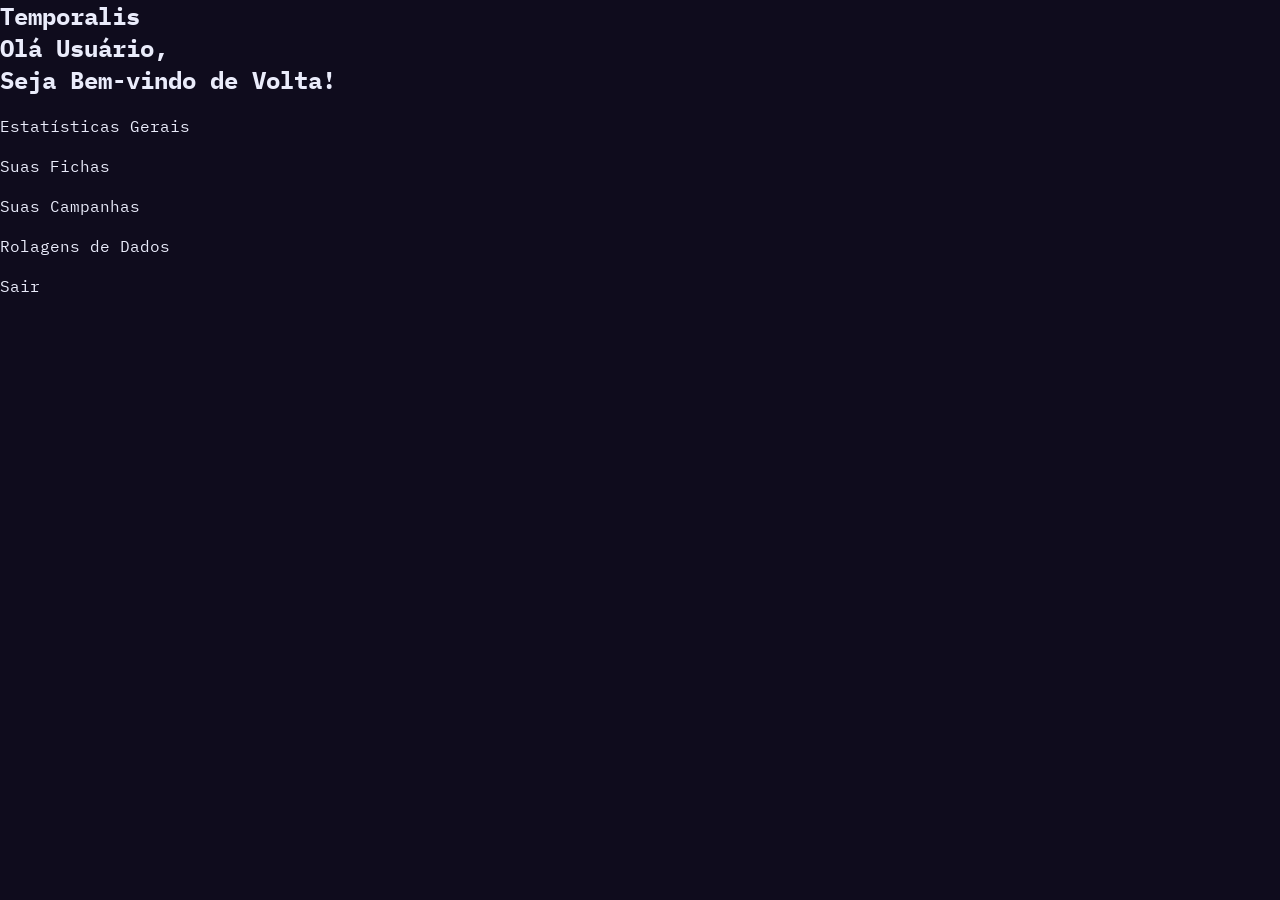
<file: dashboard.html>
<!DOCTYPE html>
<html lang="en">
<head>
    <meta charset="UTF-8">
    <meta name="viewport" content="width=device-width, initial-scale=1.0">
    <title>Document</title>
    <link rel ="stylesheet" href = "style.css"> 
</head>
<body>
    <div class = "sidebar"> 
    <h2> Temporalis <br> Olá Usuário, <br> Seja Bem-vindo de Volta!</h2>
        <br>
        <ul>
            <div class = "lista_dash">
            <li> <a> Estatísticas Gerais </a> </li>
            <br>

            <li> <a> Suas Fichas </a> </li>
            <br>
            
            <li> <a> Suas Campanhas </a> </li>
            <br>
            
            <li> <a> Rolagens de Dados </a> </li>
            <br>

            <li class = "sair"> <a> Sair </a> </li>
            </div>

        </ul>
    </div>
</body>
</html>
</file>
<file: style.css>
@import url('https://fonts.googleapis.com/css2?family=IBM+Plex+Mono:ital,wght@0,100;0,200;0,300;0,400;0,500;0,600;0,700;1,100;1,200;1,300;1,400;1,500;1,600;1,700&family=Merriweather:ital,opsz,wght@0,18..144,300..900;1,18..144,300..900&display=swap');

* {
    margin: 0;
    padding: 0;
    text-decoration: none;
    transition:  0.2s linear;
    box-sizing: border-box;
}

body {
    background-color: #0F0C1D;
    color: #EAECFB;
    font-family: IBM Plex Mono, monospace;
}

a {
    text-decoration: none;
}

ul {
    list-style: none;
}

.nav {
    background-color: #1E1B2E;
    border-bottom: solid #3D375E 2px;
    max-width: 100%;
    margin: auto; 
    padding: 24px 160px;
    display: flex;
    flex-direction: row;
    justify-content: space-between;
    align-items: center;
    
}
.nav .titulo img {
    width: 20%;
}
.nav .titulo_cadastro img {
    width: 10%;
}

.nav .links {
    display: flex;
    flex-direction: row;
    align-items: center;
    justify-content: space-between;
    list-style: none;
    gap: 50px;
}
.nav a:hover {
    color:#6D28D9;
    border-bottom: solid #6D28D9 2px;
}

.login_link {
    background-color: #5B21B6;
    padding: 18px;
    border-radius: 8px;
}

.nav .links a {
    color: whitesmoke;
    font-weight: bold;
}


main {
    display: flex;
    flex-direction: column;
    background-color: #050614;
    border-bottom: solid #6D28D9 2px;
    height: auto;
    max-width: 1920px;
}

.banner {
    display: flex;
    flex-direction: row; 
    justify-content: space-between;
    align-items: center;
    border-bottom: solid #6D28D9 2px;
    padding: 80px 160px;
}

.texto_apresentacao {
    display: flex;
    flex-direction: column;
    gap: 16px;
    max-width: 600px; 
    color: #EAECFB;
}

.texto_apresentacao h1 {
    font-size: 32px;
    color: #EAECFB;
}
.texto_apresentacao p {
    font-size: 18px;
    color: #EAECFB;
}

.imagem_banner img{
    width: 500px;
    max-width: 100%;
}

.sobre {
    display: flex;
    flex-direction: row;
    justify-content: space-between;
    align-items: flex-start; 
    background-color: #1E1B2E;
   
    padding: 80px 160px;
    gap: 60px; 
}

.texto_sobre, .texto_sistema_regras {
    display: flex;
    flex-direction: column;
    gap: 10px;
    max-width: 600px; 
}
.texto_sobre{
    font-size: 18px;
}
.texto_sistema_regras p{
    font-size: 14px;
}
.card_regras {
    background-color:#252131;
    border: solid #3D375E 2px;
    border-radius: 8px;
    height: 500px;
    padding: 20px 60px;
    font-size: 15px;
}
.imagems_card_regras{
    width: 40px;
    height: 40px; 
    vertical-align: middle;
    
}
.links_imagens_cards a{
    text-decoration: none;
     color: #EAECFB;
     cursor:pointer;
}

.links_imagens_cards a:hover {
    color:#6D28D9;
    border-bottom: solid #6D28D9 2px;
}

.sobre h2, .sobre h3 {
    font-size: 32px;
    color: #EAECFB;
    padding-bottom: 10px;
}

.sobre p {
    color: #EAECFB;
    
}

.espiral {
    width: 80px;
    height: auto; 
    vertical-align: middle;
}
.ferramentas {
    display: flex;
    flex-direction: column;
    justify-content: space-between;
    align-items: center;
    background-color: #1E1B2E;
    border-bottom: solid #6D28D9 2px;
    gap: 20px;
    padding: 30px 50px; 
}
.titulo_ferramentas {
    font-size: 32px;
    font-weight: bold;
}
.ferramentas p {
  font-size: 16px;
}
.cadastro_link {
    color: whitesmoke;
    font-weight: bold;
    cursor: pointer;
    padding: 20px;
    background-color: #5B21B6;
    border-radius: 8px;
    margin-top: 20px;
}
.cadastro_link a:hover{
 border-bottom: solid whitesmoke 2px;
}

.cards {
    display: flex;
    flex-direction: row;
    justify-content: space-between;
    align-items: center;
    gap: 80px;
}

.img_ferramentas {
    width: 80px;
    height: 80px; 
    margin-bottom: 20px;

}

.card_ferramenta {
    display: flex;
    flex-direction: column;
    align-items: center;
    background-color: #3D375E;
    border-radius: 4px;
    height: 400px;
    width: 300px;
    padding: 30px;
}


.texto_card {
    text-align: center;
}


.FAQ {
    padding: 60px 160px;
    background-color: #050614;
}
.FAQ {
    padding: 60px 160px;
    background-color: #050614;
}

.FAQ img {
    width: 80px;
    vertical-align: middle;
}

.FAQ h1 {
    text-align: center;
    margin-bottom: 50px;
}

.faq-bloco {
    margin-bottom: 50px;
}

.FAQ h2 {
    margin-bottom: 30px;
    color: aquamarine;
    position: relative;
}


.FAQ h2::after {
    content: "";
    display: block;
    height: 1px;
    margin-top: 10px;
    background: linear-gradient(to right, transparent, aquamarine, transparent);
}

.faq-item {
    margin-bottom: 25px;
    position: relative;
}


.faq-item::after {
    content: "";
    display: block;
    height: 1px;
    margin-top: 20px;
    background: linear-gradient(to right, transparent, #6D28D9, transparent);
}

.FAQ h4 {
    background-color: #1E1B2E;
    padding: 15px;
    border-radius: 6px;
    cursor: pointer;
    transition: 0.2s;
    border: 1px solid #3D375E;
    margin-bottom: 0;
}

.FAQ h4:hover {
    background-color: #2A2540;
}

.FAQ p {
    background-color: #1A172B;
    padding: 15px;
    border-left: 3px solid #6D28D9;
    border-radius: 0 0 6px 6px;
    margin-top: 0;
    line-height: 1.6;
}


.card_cadastro {
    background-color: #1E1B2E;
    border: solid #3D375E 2px;
    border-radius: 8px;
    width: 500px;
    margin: 80px auto;
    padding: 40px;
    display: flex;
    flex-direction: column;
    gap: 16px;
}

.card_cadastro h1 {
    font-size: 22px;
    text-align: center;
    margin-bottom: 10px;
}

.card_cadastro p {
    font-size: 14px;
    margin-bottom: 4px;
}

.card_cadastro input {
    width: 100%;
    padding: 10px;
    border-radius: 4px;
    border: solid 1px #3D375E;
    background-color: #0F0C1D;
    color: #EAECFB;
    outline: none;
    transition: 0.2s;
}

.card_cadastro input:focus {
    border: solid 1px #6D28D9;
    box-shadow: 0 0 5px #6D28D9;
}

.card_cadastro div {
    font-size: 12px;
    line-height: 18px;
}

.card_cadastro button {
    margin-top: 10px;
    padding: 12px;
    background-color: #6D28D9;
    color: #EAECFB;
    border: none;
    border-radius: 4px;
    font-weight: bold;
    cursor: pointer;
    transition: 0.2s;
}

.card_cadastro button:hover {
    background-color: #5B21B6;
    transform: scale(1.02);
}


footer {
    text-align: center;
    padding: 20px;
    background-color: #1E1B2E;
    border-top: solid #3D375E 2px;
    margin-top: 40px;
}
</file>
